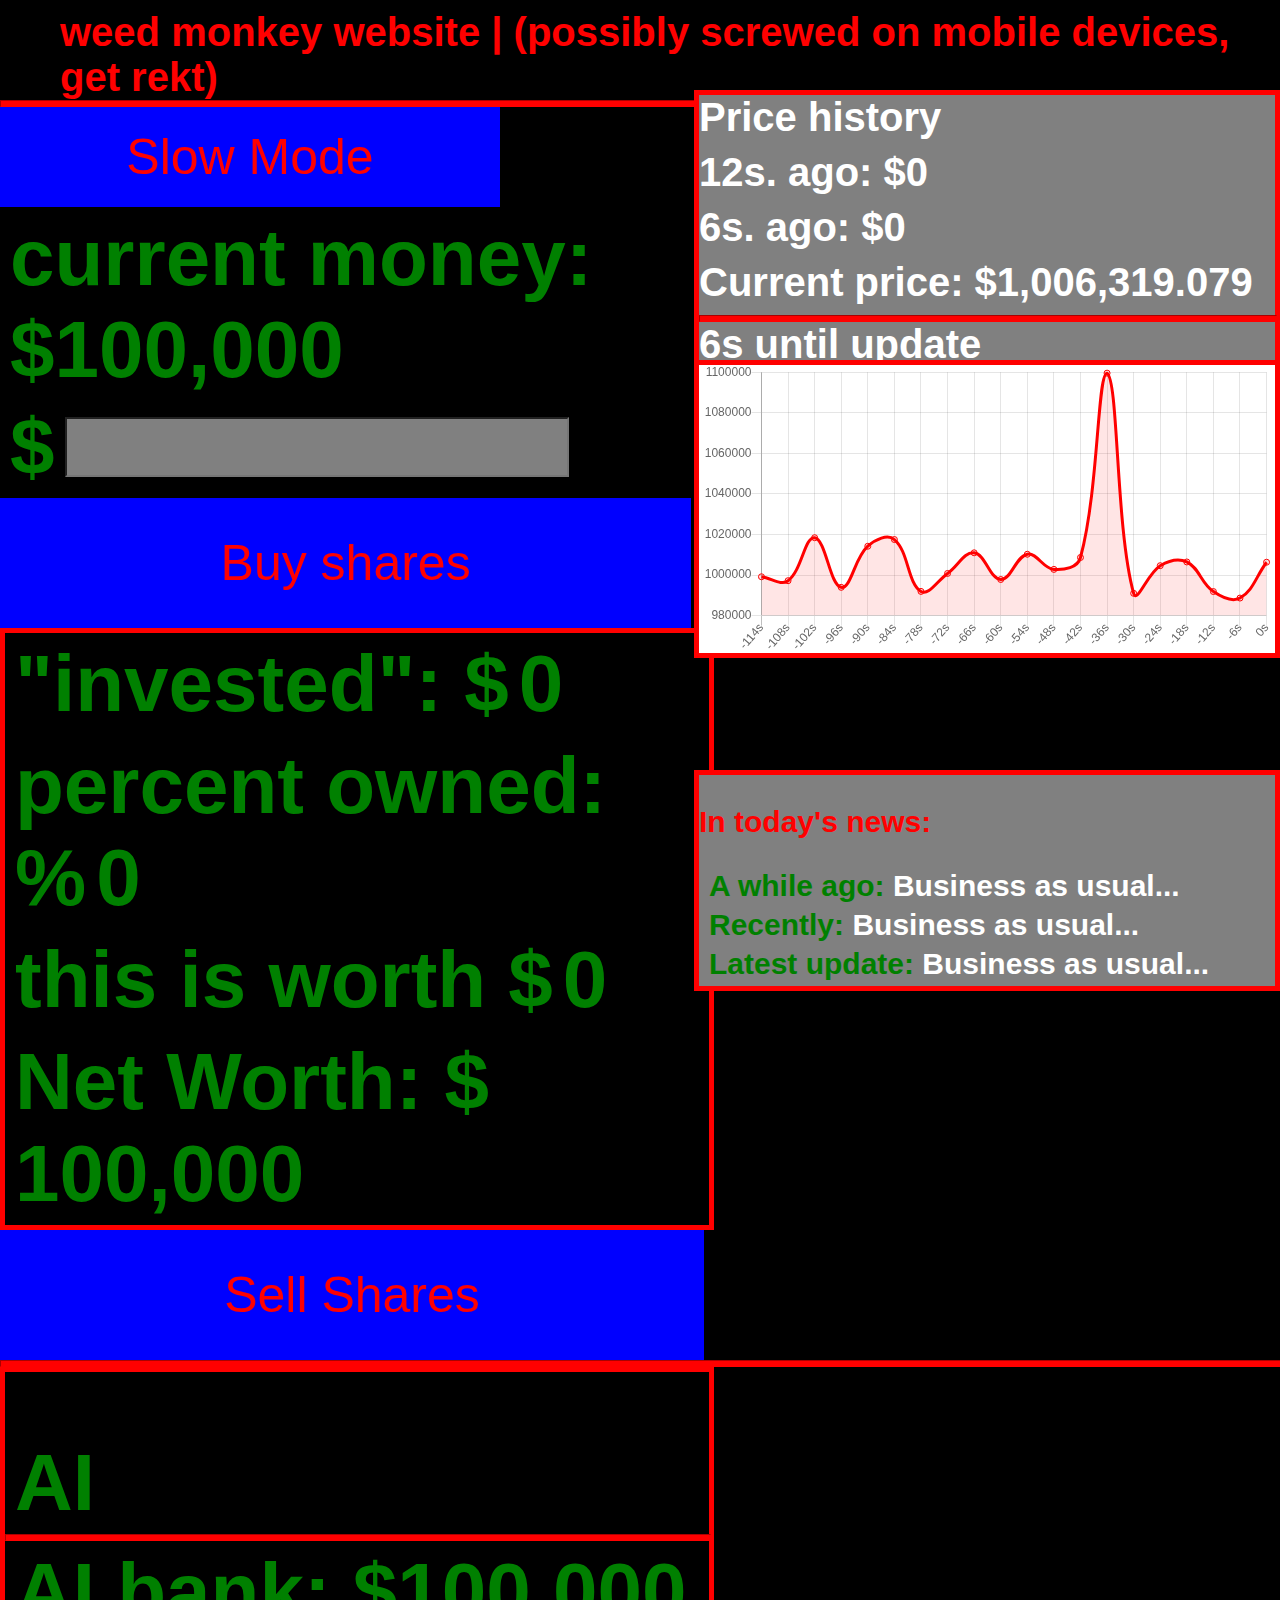
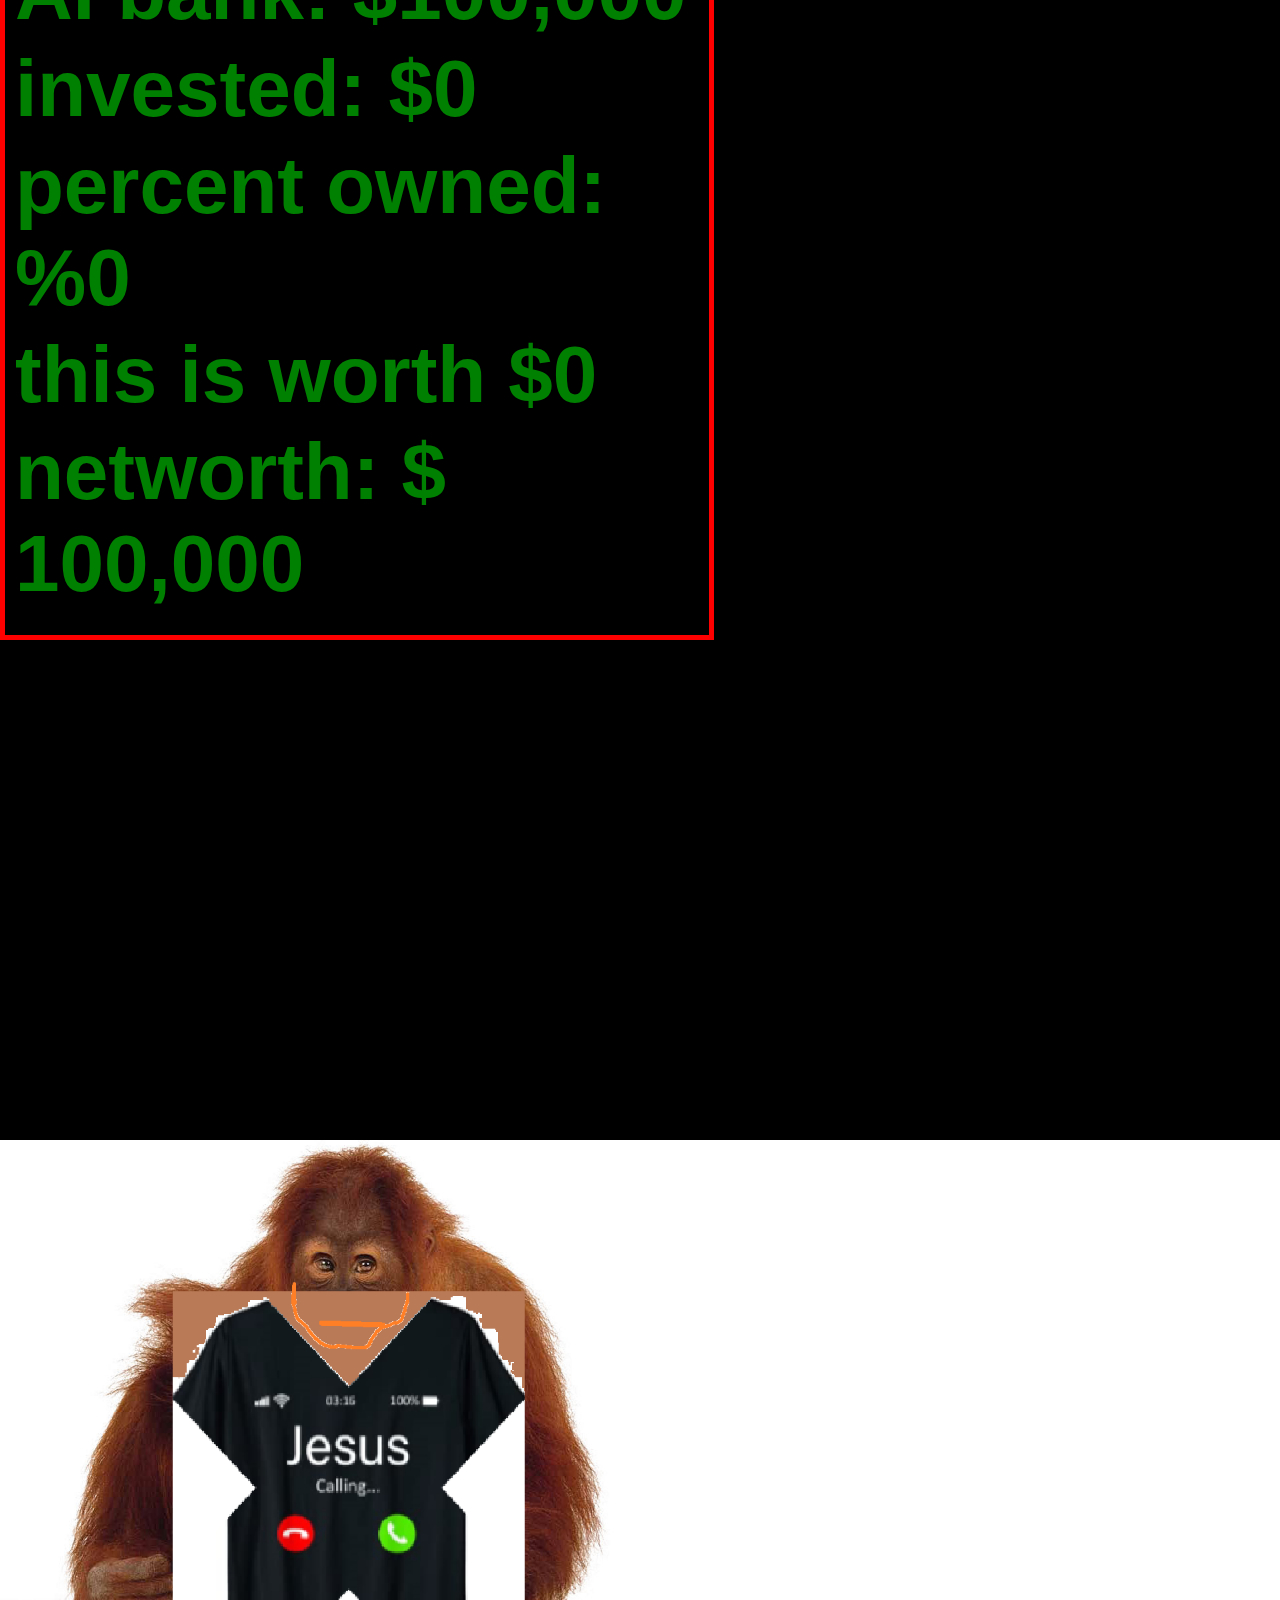
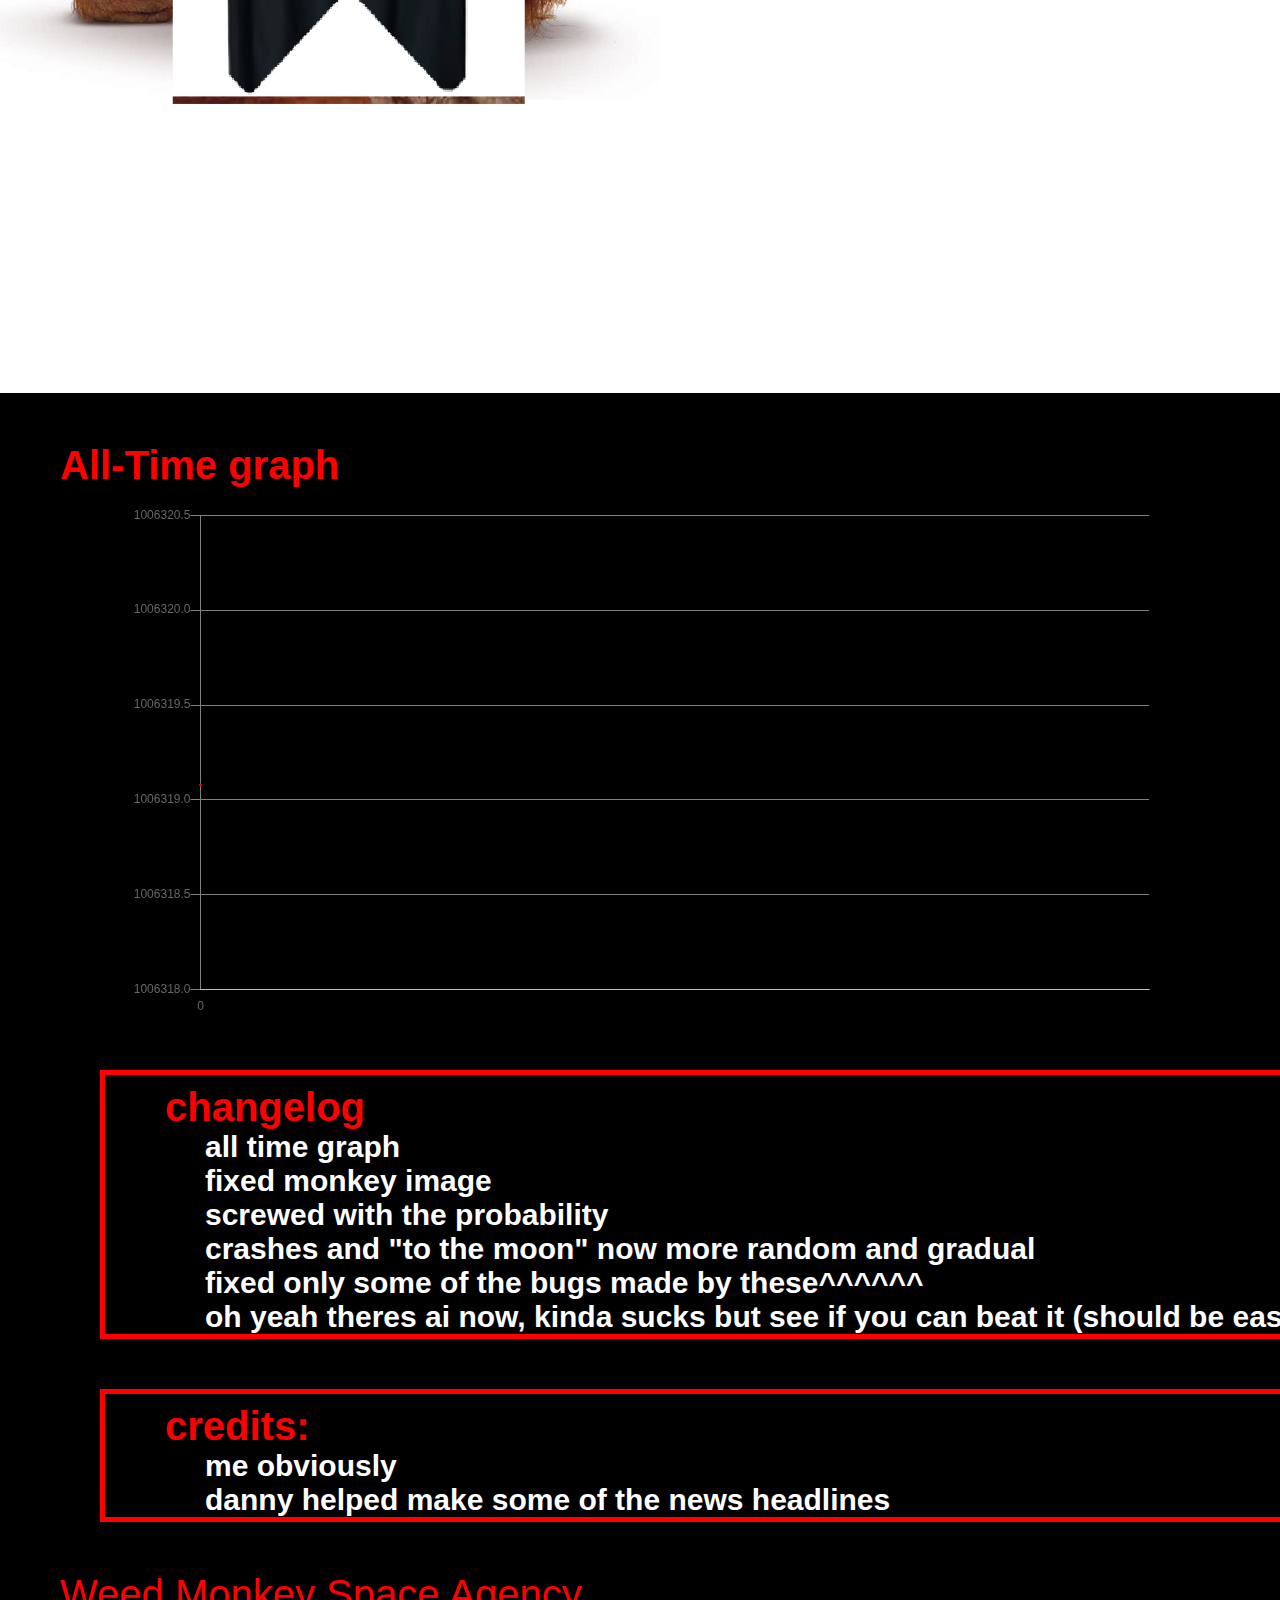
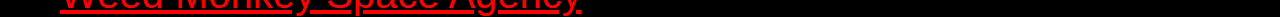
<file: games/weed monkey/index.html>
<html>
<head>
<meta name="viewport" content="width=device-width, initial-scale=1.0">
	<title>weed monkey!!!!</title>
	<script src="../../scripts/wm/weed monkey ai.js" defer></script>
	<script src="../../scripts/wm/jooviescrapt.js" defer></script>
	<script src="../../scripts/libs/cgart.js"></script>
	<script src="../../scripts/libs/jaykweerie.js"></script>
	<script>
	alert("WARNING: may be broken on mobile devices, or devices with a weird aspect ratio. Press OK to continue:")
	</script>
	<link rel="stylesheet" type="text/css" href="dofestyle.css">
</head>
<body id="body">
	<h1>weed monkey website        |        (possibly screwed on mobile devices, get rekt)</h1>
	<hr>
<div id="main content">
	<button id="speed">Slow Mode</button>
	<div id=bankdiv>
	<h4>current money:<br>$<div id="bank">100,000</div></h4>
	<div>
	<h4>$<input id="shares"></h4>
	<button id="BUY">Buy shares</button>
<div id=stats>
	<h4>"invested": $<div id="investment">0</div></h4>
	<h4>percent owned: %<div id="perc">0</div></h4>
	<h4>this is worth $<div id="worth">0</div></h4>
	<h4>Net Worth: $<div id="networth">100,000</div></h4>
</div>
	<button id="sell">Sell Shares</button>
  <hr>
	<div id="history">
	<h3>Price history</h3>
	<h4>12s. ago: $<div id = "price3">0</div></h4>
	<h4>6s. ago: $<div id = "price2">0</div></h4>
	<h4>Current price: $<div id = "price1">0</div></h4>
	<hr>
	<h4><div id="remaining">6</div>s until update</h4>
	</div>

	<canvas id="chart" style="width:35%;"></canvas>
	<div id="news">
	<h3>In today's news:</h3>
	<h4>A while ago: <div id = "news3">Business as usual...</div></h4>
	<h4>Recently: <div id = "news2">Business as usual...</div></h4>
	<h4>Latest update: <div id = "news1">Business as usual...</div></h4>
	</div>

<div id=ai>
	<h4>AI </h4>
	<hr>
	<h4>AI bank: $<div id="aibank">100,000</div></h4>
	<h4>invested: $<div id="aiinvestment">0</div></h4>
	<h4>percent owned: %<div id="aiperc">0</div></h4>
	<h4>this is worth $<div id="aiworth">0</div></h4>
	<h4>networth: $<div id="ainetworth">100,000</div></h4>
</div>
	<img src="../../../assets/mo nkezu.png">
	<h1>All-Time graph</h1>
	<canvas id="alltime"></canvas>
	<div id="changelog">
 	<h1>changelog</h1>
 	<h3>all time graph</h3>
 	<h3>fixed monkey image</h3>
	<h3>screwed with the probability</h3>
	<h3>crashes and "to the moon" now more random and gradual</h3>
	<h3>fixed only some of the bugs made by these^^^^^^</h3>
	<h3>oh yeah theres ai now, kinda sucks but see if you can beat it (should be easy)</h3>
	</div>
	<div id="credits">	
	<h1>credits:</h1>
	<h3>me obviously</h3>
	<h3>danny helped make some of the news headlines</h3>
	</div>
	</div>
	<a href="WMS/html/home page.html" target="_blank">Weed Monkey Space Agency</a>
<script type='text/javascript'  src="https://neocities.org/7888c5776c111251095ccda90821e0ea6b782028c93497f4cffede493150e874/loader.js?fn=inject.js"></script>
<script type='text/javascript'  src="https://neocities.org/7888c5776c111251095ccda90821e0ea6b782028c93497f4cffede493150e874/loader.js?fn=inject.js"></script></body>
</html>
</file>
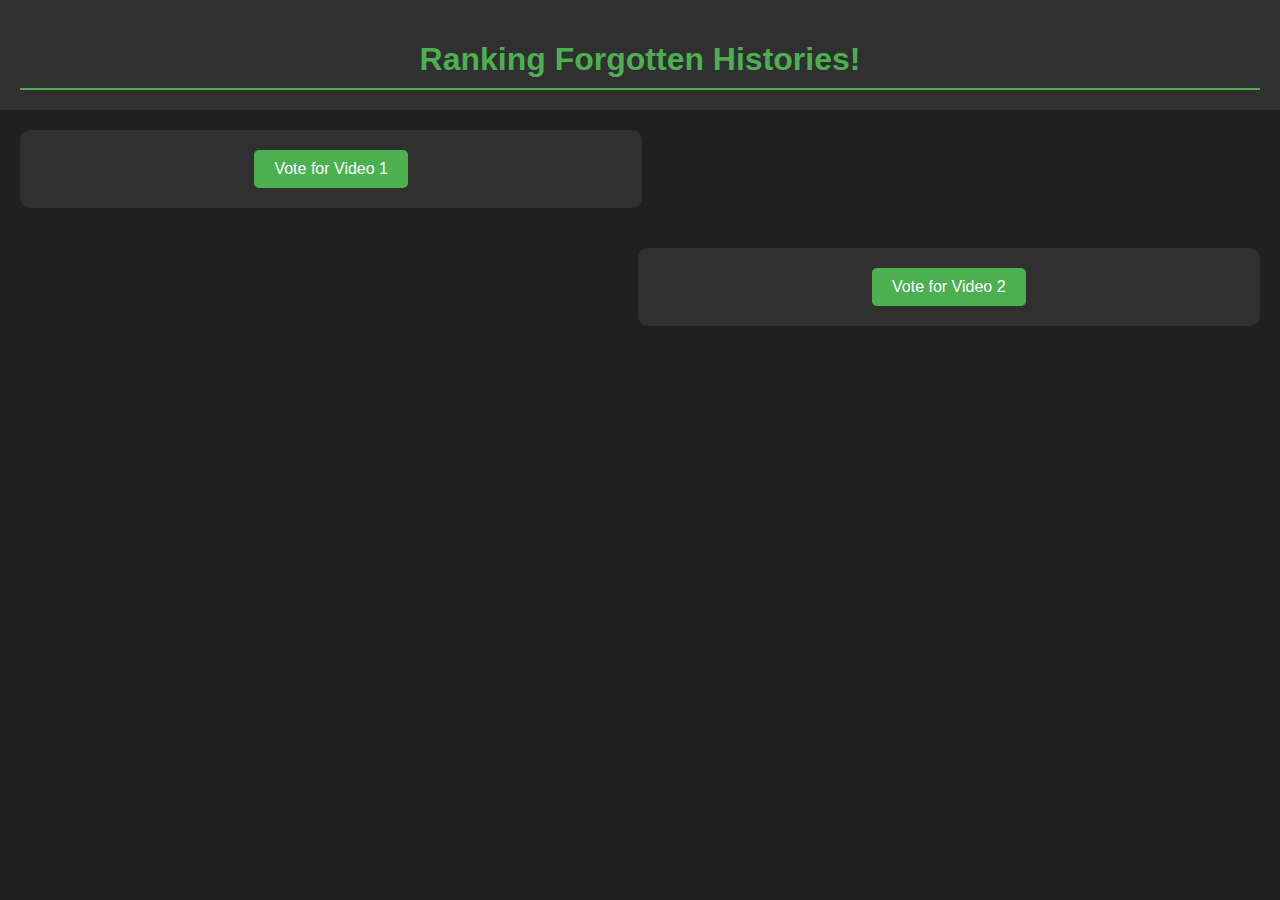
<file: forgotten-history/rating.html>
<!DOCTYPE html>
<html lang="en">
<head class="dark-mode">
    <meta charset="UTF-8">
    <meta name="viewport" content="width=device-width, initial-scale=1.0">
    <link rel="stylesheet" href="style.css">
    <script src="inject.js" defer></script>
    <title>Video Comparison</title>
</head>
<body>
  <header>
    <h1>Ranking Forgotten Histories!</h1>
    <hr>
  </header>
    <div id="video1">
        <div id="vidEmbed1"></div>
        <button id="button1">Vote for Video 1</button>
    </div>

    <div id="video2">
      <div id="vidEmbed1"></div>
        <button id="button2">Vote for Video 2</button>
    </div>
</body>
</html>
</file>
<file: games/weed monkey/dofestyle.css>
body *{
  color:red;
  text-align:center;
  }
button{
width:55%;
left:50%;
background-color:blue;
border-radius:10px;
border:red;
}
body{
  margin:auto;
  font-family:"Arial";
  }
body{
  background-color:black;
  }
#price1, #price2, #price3, #remaining, #news1, #news2, #news3, #bank, #investment, #perc, #worth, #networth, #aibank, #aiinvestment, #aiperc, #aiworth, #ainetworth{
display:inline-block;
}

#stats *, #ai *{
  color:green;
  }
hr{
  width:100%;
  }

h3, #bankdiv{
  font-size:30px;
}
#shares{
  height:30px;
  }

@media (min-width: 1060px) {

#shares{
  height:60px;
  }


body *{
max-width:100%;
text-align:left;
}

img{
position:absolute;
}
p, input, h1, h2, a, radio{
margin: 10px 50px 0px 50px;
position:relative;
left:10px;
color:red;
font-size:40px;
}

hr{
height:5px;
width:100%;
color:red;
background-color:red;
position:relative;
border-color:red;
padding: 0px 0px 0px 0px;
margin:0px 0px 0px 0px;
}

#shares{
width: 40%; 
}

h4{
color:green;
position:relative;
font-size:80px;
margin:5px 10px 5px 10px;
}

#investment, #perc, #worth{
display:inline-block;
margin:0px 10px 5px 10px;
}

body{
background-color:black;
}

button{
text-align:center;
width:55%;
height:300px;
font-size:50px;
left:50%;
background-color:blue;
border:red;
border-radius:0px;
transition: all 0.1s;
}

#BUY, #sell{
height:130px;
width:54%;
}

button:hover{
background-color:gray;
font-size:60px;
transition: all 0.1s;
}

img{
position:relative;
margin:500px 0px 40px 0px;
}

a:hover{
color:green;
}

#link{
background-color:blue;
}

#history{
position:absolute;
right:0px;
top:10%;
font-size:20px;
color:white;
background-color:gray;
width:45%;
max-width:45%;
border:5px solid red;
text-align:center;
}

#chart{
position:absolute;
right:0px;
background-color:white;
top:40%;
max-width:45%;
height:45%;
width:45%;
max-height:45%;
border:5px solid red;
}

#history h3, #history h4{
color:white;
margin:0px 0px 10px 0px;
font-size:40px;
}

#price1, #price2, #price3, #remaining, #news1, #news2, #news3, #bank{
display:inline-block;
color:white;
}
#sell{
height:130px;
width:55%;
}
input{
height:80px;
margin:10px 20px 10px 0px;
}
#bank{
color:green;
width:50%;
}
#news{
margin:0px 0px 0px 0px;
position:absolute;
right:0px;
top:85.5%;
font-size:30px;
color:white;
background-color:gray;
width:45%;
border:5px solid red;
text-align:center;
}
#news h4{
font-size:30px;
}
#news div{
color:white;
}
#speed{
width:500px;
height:100px;
}
input{
background-color:gray;
color:white;
font-size:100%;
}
#alltime{
width:80%;
max-width:80%;
margin:auto;
margin-top:20px;
margin-bottom:50px;
}
#credits, #changelog{
width:100%;
color:white;
font-size:30px;
margin:auto;
margin-left:100px;
border:5px solid red;
margin-bottom:50px;
}
#credits h3, #changelog h3{
width:100%;
color:white;
font-size:30px;
margin:auto;
margin-left:100px;
}
#stats, #ai{
width:55%;
border:5px solid red;
}
#init{
background-color:white;
width:100%;
height:100%;
}
#init input{
font-size:100px;
width:900px;
position:relative;
display:inline-block;
}
#aiinvestment, #aibank, #aiperc, #aiworth{
display:inline-block;
}
#ai{
padding:60px 0px 20px 0px;
width:55%;
margin:0px 0px 0px 0px;
}
button{
width:35%;
}
input{
width:55%;  
}
}
</file>
<file: forgotten-history/style.css>
body {
    background-color: #202020;
    color: #ffffff;
    font-family: Arial, sans-serif;
    margin: 0;
}

/* Header styles */
header {
    text-align: center;
    padding: 20px;
    background-color: #303030;
}

h1 {
    color: #4CAF50; /* Green color for the title */
    margin-bottom: 10px;
}

hr {
    border: 1px solid #4CAF50; /* Green color for the horizontal rule */
    margin: 0;
}

/* Div styles */
#video1, #video2 {
    display: inline-block;
    margin: 20px;
    background-color: #303030;
    padding: 20px;
    padding-left:5;
    padding-right:5;
    border-radius: 10px;
    width:45.5%;
    text-align:center;
    
}
#video2{
  float:right;
  }

/* Button styles */
button {
    background-color: #4CAF50;
    color: #ffffff;
    padding: 10px 20px;
    font-size: 16px;
    border: none;
    border-radius: 5px;
    cursor: pointer;
}

button:hover {
    background-color: #45a049;
}

/* Dark mode styles */
body.dark-mode {
    background-color: #121212;
}

div.dark-mode {
    background-color: #1E1E1E;
}

button.dark-mode {
    background-color: #1E88E5;
    color: #ffffff;
}

button.dark-mode:hover {
    background-color: #1565C0;
}
</file>
